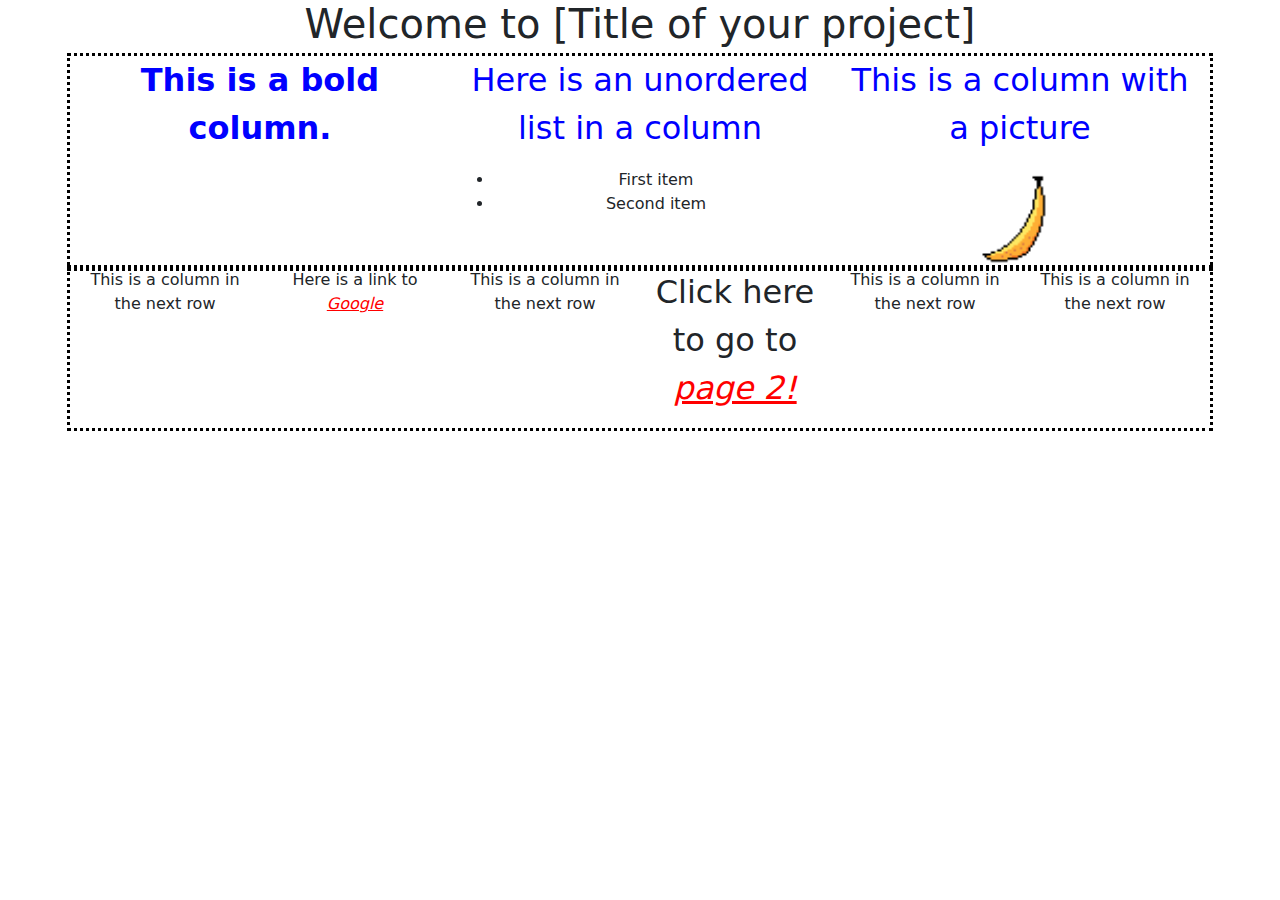
<file: client/public/index.html>
<!DOCTYPE html>
<html lang="en" xmlns="http://www.w3.org/1999/xhtml">
    <head>
        <title>[Title of your project]</title>
        <meta charset="UTF-8" />
        <meta name="viewport" content="width=device-width, initial-scale=1"/>
        <link rel="stylesheet" type="text/css" href="main.css" />
        <link href="https://cdn.jsdelivr.net/npm/bootstrap@5.3.3/dist/css/bootstrap.min.css" rel="stylesheet" integrity="sha384-QWTKZyjpPEjISv5WaRU9OFeRpok6YctnYmDr5pNlyT2bRjXh0JMhjY6hW+ALEwIH" crossorigin="anonymous">
    </head>
    <body>
        
        <script src="https://cdn.jsdelivr.net/npm/bootstrap@5.3.3/dist/js/bootstrap.bundle.min.js" integrity="sha384-YvpcrYf0tY3lHB60NNkmXc5s9fDVZLESaAA55NDzOxhy9GkcIdslK1eN7N6jIeHz" crossorigin="anonymous"></script>
    
        <div class="container text-center">
            <h1>Welcome to [Title of your project]</h1>
            <div class="row">
                <div class="col">
                    <p class="aclass">
                        <strong>This is a bold column.</strong>
                    </p> 
                </div>
                <div class="col">
                    <p class="aclass">
                        Here is an unordered list in a column
                    </p>
                    <ul>
                        <li>First item</li>
                        <li>Second item</li>
                    </ul>
                </div>
                <div class="col">
                    <p class="aclass">
                        This is a column with a picture
                    </p>
                    <img src="BananaShat.png" width="100px"></img>  
                </div>
            </div>
            <div class="row">
                <div class="col">
                    <p>This is a column in the next row</p>
                </div>
                <div class="col">
                    <p>
                        Here is a link to <a href="https://www.google.com" class="link">Google</a>
                    </p>
                </div>
                <div class="col">
                    <p>This is a column in the next row</p>
                </div>
                <div class="col">
                    <p class="bigtext">Click here to go to <a href="page2.html" class = "link">page 2!</a></p>
                </div>
                <div class="col">
                    <p>This is a column in the next row</p>
                </div>
                <div class="col">
                    <p>This is a column in the next row</p>
                </div>
            </div>
        </div>
    
    </body>
</html>
</file>
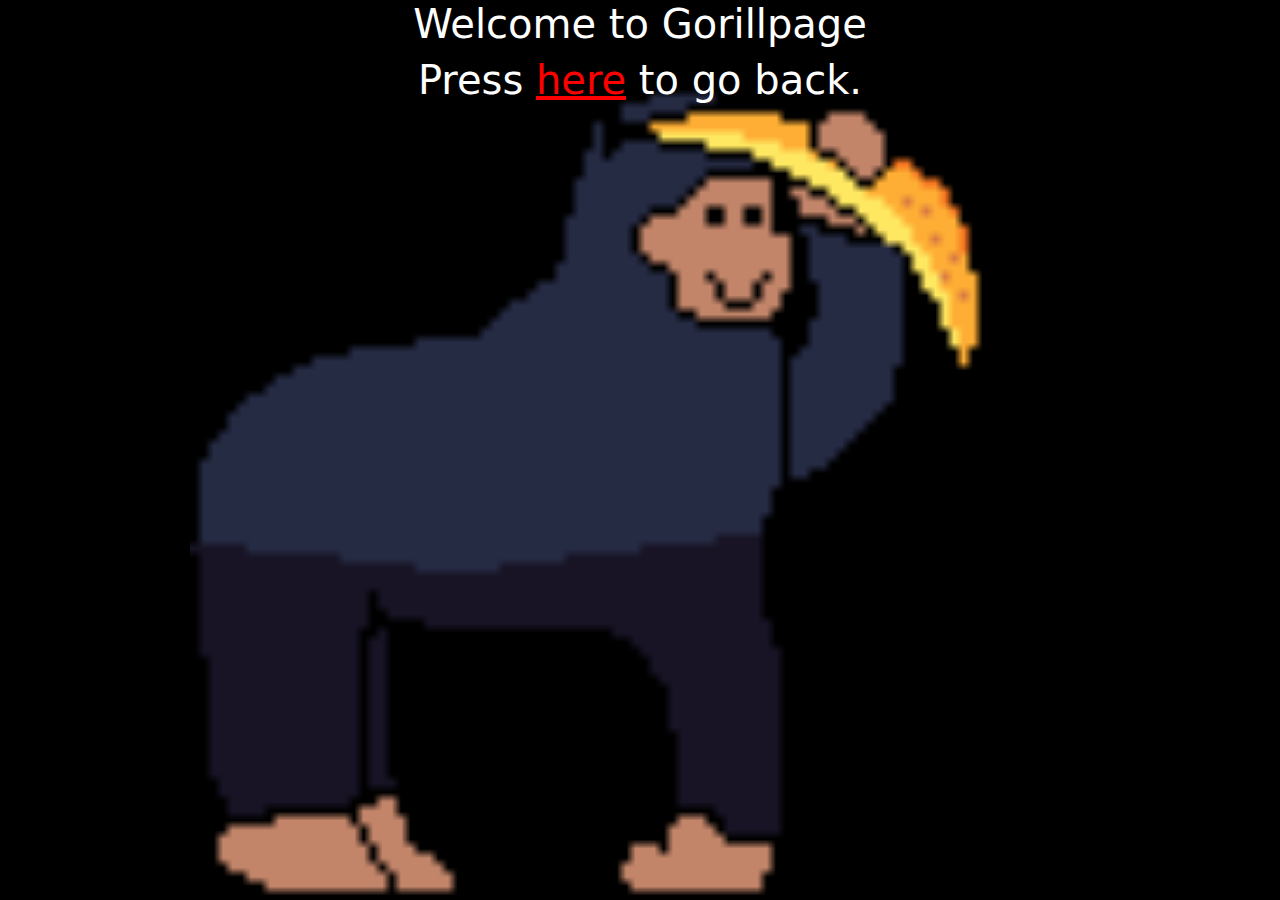
<file: client/public/page2.html>
<!DOCTYPE html>
<head>
    <title>Page 2</title>
    <meta charset="UTF-8" />
    <meta name="viewport" content="width=device-width, initial-scale=1"/>
    <link rel="stylesheet" type="text/css" href="page2.css" />
    <link href="https://cdn.jsdelivr.net/npm/bootstrap@5.3.3/dist/css/bootstrap.min.css" rel="stylesheet" integrity="sha384-QWTKZyjpPEjISv5WaRU9OFeRpok6YctnYmDr5pNlyT2bRjXh0JMhjY6hW+ALEwIH" crossorigin="anonymous">
    <style>
        body {
            background-color: black;
            background-image: url("GorillBanana.gif");
            background-repeat: no-repeat;
            background-attachment: fixed;
            background-position: center;
            background-size:contain;
        }
        </style>
</head>
<body>
    <script src="https://cdn.jsdelivr.net/npm/bootstrap@5.3.3/dist/js/bootstrap.bundle.min.js" integrity="sha384-YvpcrYf0tY3lHB60NNkmXc5s9fDVZLESaAA55NDzOxhy9GkcIdslK1eN7N6jIeHz" crossorigin="anonymous"></script>

    <div class="container text-center">
        <h1 class="aclass">Welcome to Gorillpage</h1>

        </div>
        <div class="row">
            <div class="col text-center">
                <h1 class="aclass">
                    Press <a href="index.html" class="link">here</a> to go back. 
                    
                </h1> 
            </div>
        </div>
</body>
</file>
<file: client/public/main.css>
.aclass {
    color: blue;
    font-size: xx-large;
    
}

.row{
    outline: black;
    outline-style: dotted;
}

.link{
    color: red;
    font-style: italic;
}

.bigtext{
    font-size: xx-large;
}
</file>
<file: client/public/page2.css>
.aclass{
    align-content: center;
    color: white;
}

.link{
    color: red
}
</file>
